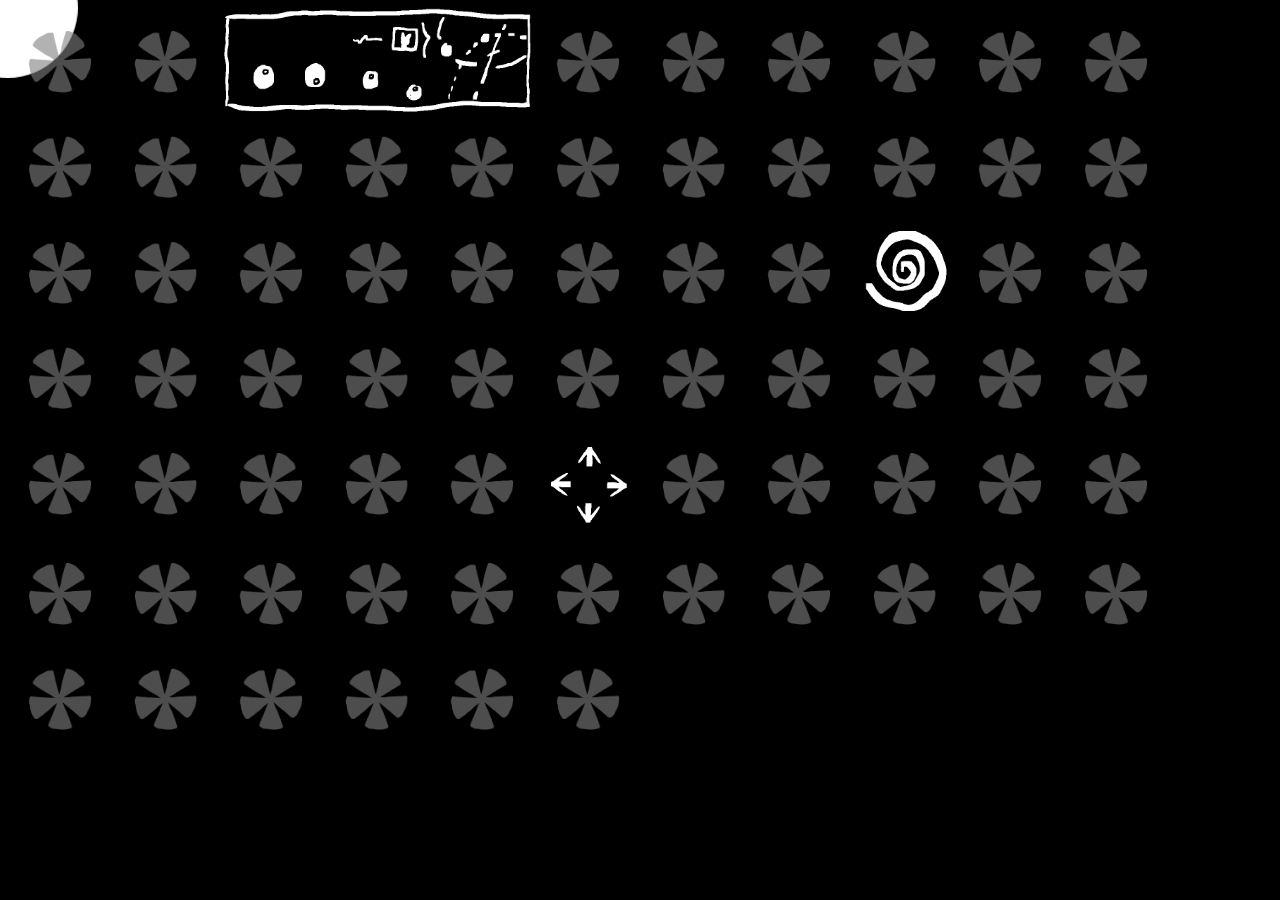
<file: index.html>
<!DOCTYPE html>
<html>
  <head>
    <meta charset="UTF-8">
    <meta name="viewport" content="width=device-width, initial-scale=1.0">
    <title>quessstionns>+>>??</title>
    <link href="/style.css" rel="stylesheet" type="text/css" media="all" href="favicon.ico">
    <script defer src="main.js"></script>
  </head>
  <body>
    <img class="spinimg" src="/indeximg/antaneacircle.png">
    <img class="spinimg" src="/indeximg/antaneacircle.png">
    <div id="welcome">
      <img id="welcome_img" src="/indeximg/banner0L0.gif">
    </div>
    <img class="spinimg" src="/indeximg/antaneacircle.png">
    <img class="spinimg" src="/indeximg/antaneacircle.png">
    <img class="spinimg" src="/indeximg/antaneacircle.png">
    <img class="spinimg" src="/indeximg/antaneacircle.png">
    <img class="spinimg" src="/indeximg/antaneacircle.png">
    <img class="spinimg" src="/indeximg/antaneacircle.png">
    <img class="spinimg" src="/indeximg/antaneacircle.png">
    <img class="spinimg" src="/indeximg/antaneacircle.png">
    <img class="spinimg" src="/indeximg/antaneacircle.png">
    <img class="spinimg" src="/indeximg/antaneacircle.png">
    <img class="spinimg" src="/indeximg/antaneacircle.png">
    <img class="spinimg" src="/indeximg/antaneacircle.png">
    <img class="spinimg" src="/indeximg/antaneacircle.png">
    <img class="spinimg" src="/indeximg/antaneacircle.png">
    <img class="spinimg" src="/indeximg/antaneacircle.png">
    <img class="spinimg" src="/indeximg/antaneacircle.png">
    <img class="spinimg" src="/indeximg/antaneacircle.png">
    <img class="spinimg" src="/indeximg/antaneacircle.png">
    <img class="spinimg" src="/indeximg/antaneacircle.png">
    <img class="spinimg" src="/indeximg/antaneacircle.png">
    <img class="spinimg" src="/indeximg/antaneacircle.png">
    <img class="spinimg" src="/indeximg/antaneacircle.png">
    <img class="spinimg" src="/indeximg/antaneacircle.png">
    <img class="spinimg" src="/indeximg/antaneacircle.png">
    <img class="spinimg" src="/indeximg/antaneacircle.png">
    <a href="/hellish.html">
      <div id="change">
        <img id="xspin" src="/indeximg/spiral.gif">
      </div> 
      <div id="warning" href=none><b> kinda somewhat of a flash warning</b></div>
    </a>
    
    <img class="spinimg" src="/indeximg/antaneacircle.png">
    <img class="spinimg" src="/indeximg/antaneacircle.png">
    <img class="spinimg" src="/indeximg/antaneacircle.png">
    <img class="spinimg" src="/indeximg/antaneacircle.png">
    <img class="spinimg" src="/indeximg/antaneacircle.png">
    <img class="spinimg" src="/indeximg/antaneacircle.png">
    <img class="spinimg" src="/indeximg/antaneacircle.png">
    <img class="spinimg" src="/indeximg/antaneacircle.png">
    <img class="spinimg" src="/indeximg/antaneacircle.png">
    <img class="spinimg" src="/indeximg/antaneacircle.png">
    <img class="spinimg" src="/indeximg/antaneacircle.png">
    <img class="spinimg" src="/indeximg/antaneacircle.png">
    <img class="spinimg" src="/indeximg/antaneacircle.png">
    <img class="spinimg" src="/indeximg/antaneacircle.png">
    <img class="spinimg" src="/indeximg/antaneacircle.png">
    <img class="spinimg" src="/indeximg/antaneacircle.png">
    <img class="spinimg" src="/indeximg/antaneacircle.png">
    <img class="spinimg" src="/indeximg/antaneacircle.png">
    <a href="/hellish.html">
      <div id="change_social">
        <img id="xspin" src="/indeximg/4arrow.gif">
      </div>
    </a>
    <img class="spinimg" src="/indeximg/antaneacircle.png">
    <img class="spinimg" src="/indeximg/antaneacircle.png">
    <img class="spinimg" src="/indeximg/antaneacircle.png">
    <img class="spinimg" src="/indeximg/antaneacircle.png">
    <img class="spinimg" src="/indeximg/antaneacircle.png">
    <img class="spinimg" src="/indeximg/antaneacircle.png">
    <img class="spinimg" src="/indeximg/antaneacircle.png">
    <img class="spinimg" src="/indeximg/antaneacircle.png">
    <img class="spinimg" src="/indeximg/antaneacircle.png">
    <img class="spinimg" src="/indeximg/antaneacircle.png">
    <img class="spinimg" src="/indeximg/antaneacircle.png">
    <img class="spinimg" src="/indeximg/antaneacircle.png">
    <img class="spinimg" src="/indeximg/antaneacircle.png">
    <img class="spinimg" src="/indeximg/antaneacircle.png">
    <img class="spinimg" src="/indeximg/antaneacircle.png">
    <img class="spinimg" src="/indeximg/antaneacircle.png">
    <img class="spinimg" src="/indeximg/antaneacircle.png">
    <img class="spinimg" src="/indeximg/antaneacircle.png">
    <img class="spinimg" src="/indeximg/antaneacircle.png">
    <img class="spinimg" src="/indeximg/antaneacircle.png">
    <img class="spinimg" src="/indeximg/antaneacircle.png">
    <img class="spinimg" src="/indeximg/antaneacircle.png">
    <div id="inversefollow"></div>
  </body>
</html>
</file>
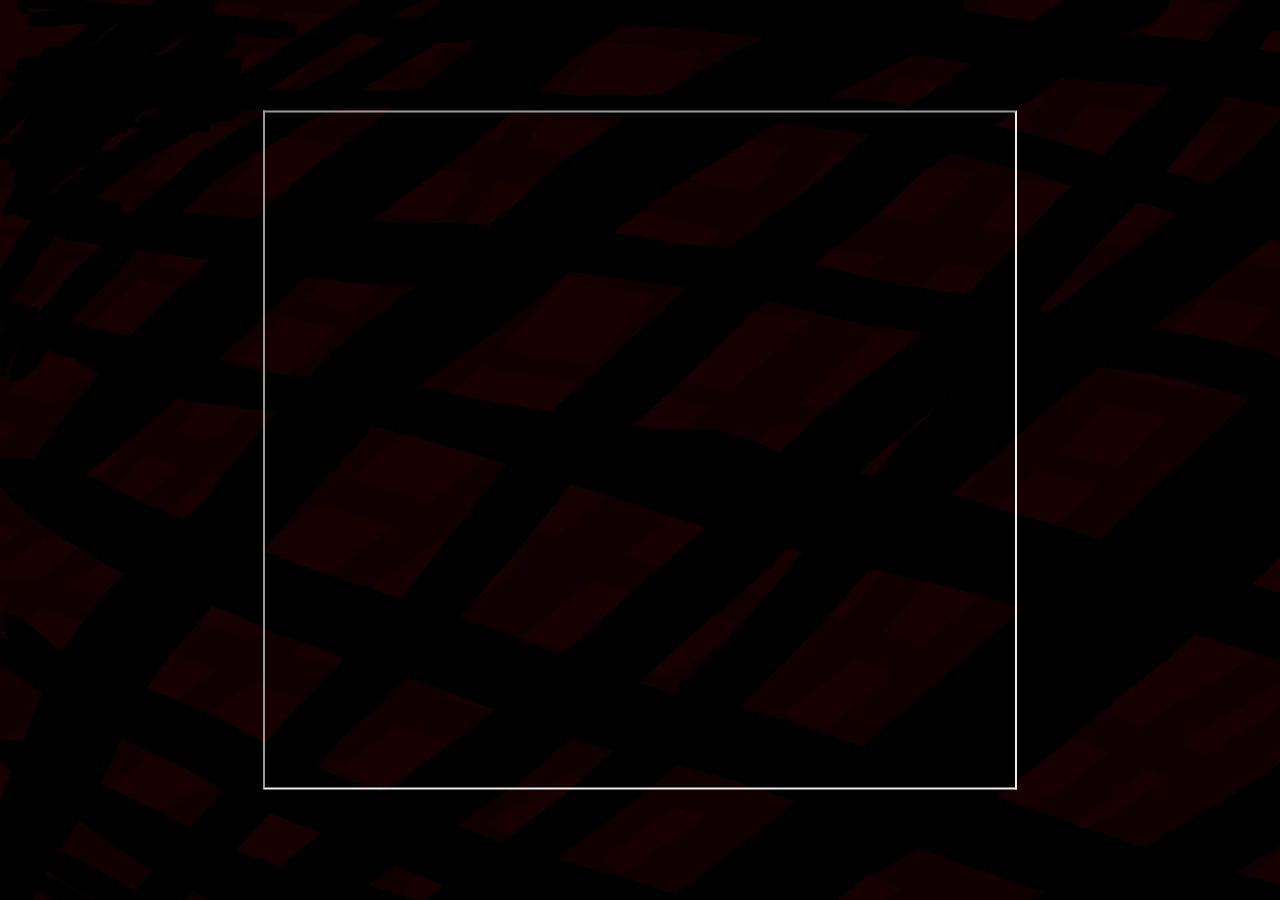
<file: guestroom(basement).html>
<!DOCTYPE html>
<html>
    <head>
    <style>
        iframe{
            position: absolute;
            left:50%;
            top: 50%;
            transform: translate(-50% ,-50%);
            height:75vh;
            width: 750px;
            
        }
        body{
            background-color: #0c0000;
            background-image:url(guest_bg.webp) ;
        }
        html{
            overflow: hidden;
        }
    </style>
    </head>
    <body>
        <iframe src="https://atrphiqtl.atabook.org/">
    </body>
</html>
</file>
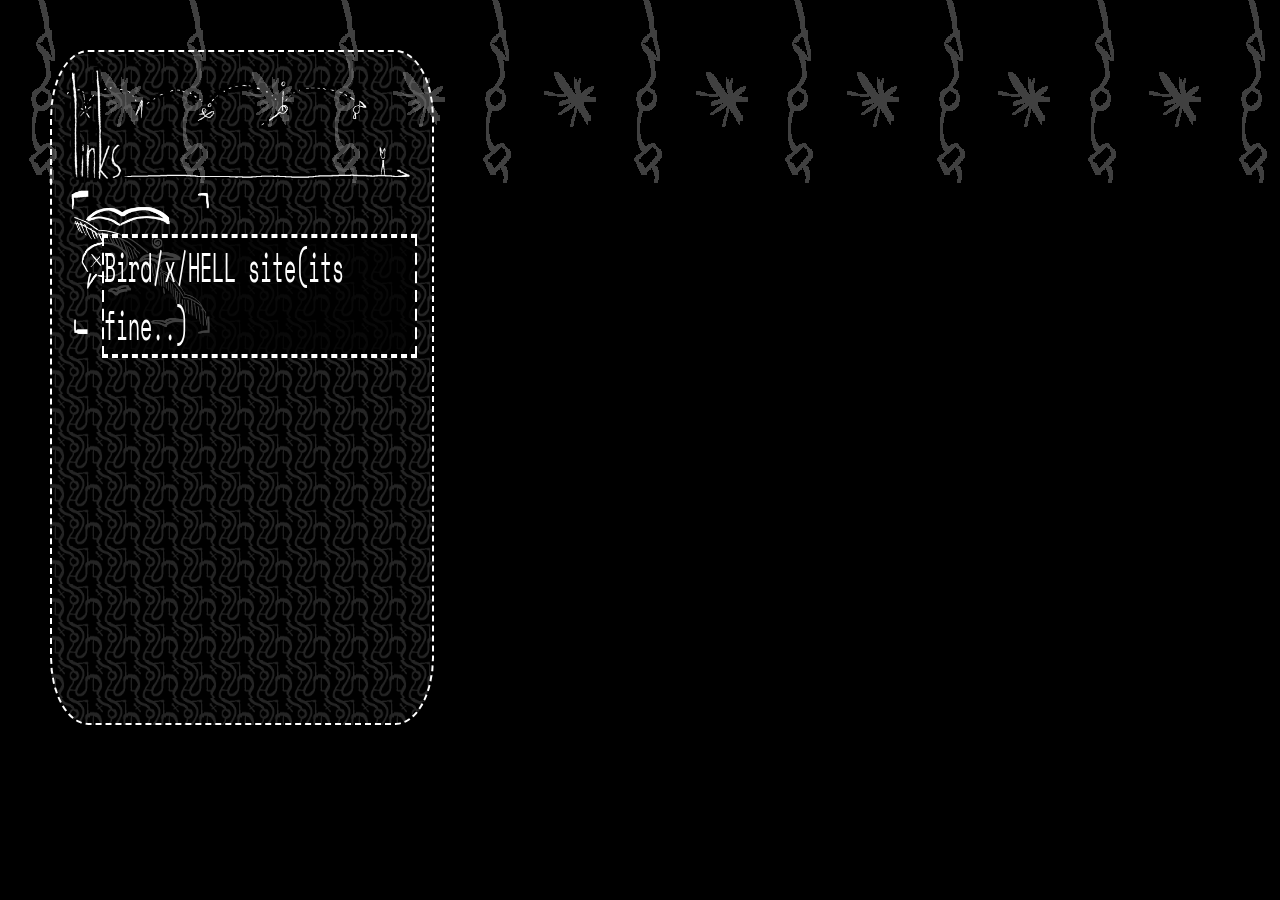
<file: what_do_you_want.html>
<!DOCTYPE html>
<html>
    <head>
        <link href="Style_hmm.css" rel="stylesheet" type="text/css" media="all">
        <link rel="preconnect" href="https://fonts.googleapis.com">
    <link rel="preconnect" href="https://fonts.gstatic.com" crossorigin>
    <link href="https://fonts.googleapis.com/css2?family=Space+Mono:ital,wght@0,400;0,700;1,400;1,700&display=swap" rel="stylesheet">

        <script src="links.js" defer ></script>
    </head>
    <body>
        <div id="all_link">
                <div>
                    <img id="links_banner"src="./linksimg/links_banner.webp">
                </div>
                <div class="link_box">
                    <a href="https://x.com/atromaqet"><img class="link_img" src="./linksimg/twt_link.webp"><div class="link_txt">
                        Bird/x/HELL site(its fine..)
                    </div>
                </div>
        </div>

        <div class="wrapper">
            <div class="item item1">
                <img class="scroller"src="./linksimg/bottom_scroll.png">
            </div>
            <div class="item item2">
                <img class="scroller"src="./linksimg/bottom_scroll.png">
            </div>
            <div class="item item3">
                <img class="scroller"src="./linksimg/bottom_scroll.png">
            </div>
            <div class="item item4">
                <img class="scroller"src="./linksimg/bottom_scroll.png" >
            </div>
            <div class="item item5">
                <img class="scroller"src="./linksimg/bottom_scroll.png">
            </div>
            <div class="item item6">
                <img class="scroller"src="./linksimg/bottom_scroll.png">
            </div>
            <div class="item item7">
                <img class="scroller"src="./linksimg/bottom_scroll.png">
            </div>
            <div class="item item8">
                <img class="scroller"src="./linksimg/bottom_scroll.png">
            </div>
            <div class="item item9">
                <img class="scroller"src="./linksimg/bottom_scroll.png">
            </div>
            <div class="item item10">
                <img class="scroller"src="./linksimg/bottom_scroll.png">
            </div>

            
        </div>
        <div class="wrapper2">
            <div class="itemx item1">
                <img class="scroller"src="./linksimg/bottom_scroll.png">
            </div>
            <div class="itemx item2">
                <img class="scroller"src="./linksimg/bottom_scroll.png">
            </div>
            <div class="itemx item3">
                <img class="scroller"src="./linksimg/bottom_scroll.png">
            </div>
            <div class="itemx item4">
                <img class="scroller"src="./linksimg/bottom_scroll.png" >
            </div>
            <div class="itemx item5">
                <img class="scroller"src="./linksimg/bottom_scroll.png">
            </div>
            <div class="itemx item6">
                <img class="scroller"src="./linksimg/bottom_scroll.png">
            </div>
            <div class="itemx item7">
                <img class="scroller"src="./linksimg/bottom_scroll.png">
            </div>
            <div class="itemx item8">
                <img class="scroller"src="./linksimg/bottom_scroll.png">
            </div>
            <div class="itemx item9">
                <img class="scroller"src="./linksimg/bottom_scroll.png">
            </div>
            <div class="itemx item10">
                <img class="scroller"src="./linksimg/bottom_scroll.png">
            </div>
        </div>
            
        <div id="wrapper3">
            <div class="item_top">
                <img src="/linksimg/hanger.webp">
            </div>
            <div class="item_top">
                <img src="/linksimg/hanger2.webp">
            </div>
            <div class="item_top">
                <img src="/linksimg/hanger.webp">
            </div>
            <div class="item_top">
                <img src="/linksimg/hanger2.webp">
            </div>
            <div class="item_top">
                <img src="/linksimg/hanger.webp">
            </div>
            <div class="item_top">
                <img src="/linksimg/hanger2.webp">
            </div>
            <div class="item_top">
                <img src="/linksimg/hanger.webp">
            </div>
            <div class="item_top">
                <img src="/linksimg/hanger2.webp">
            </div>
            <div class="item_top">
                <img src="/linksimg/hanger.webp">
            </div>
            <div class="item_top">
                <img src="/linksimg/hanger2.webp">
            </div>
            <div class="item_top">
                <img src="/linksimg/hanger.webp">
            </div>
            <div class="item_top">
                <img src="/linksimg/hanger2.webp">
            </div>
            <div class="item_top">
                <img src="/linksimg/hanger.webp">
            </div>
            <div class="item_top">
                <img src="/linksimg/hanger2.webp">
            </div>
            <div class="item_top">
                <img src="/linksimg/hanger.webp">
            </div>
            <div class="item_top">
                <img src="/linksimg/hanger2.webp">
            </div>
            <div class="item_top">
                <img src="/linksimg/hanger.webp">
            </div>

        </div>
        
    </body>
</html>
</file>
<file: Style_hmm.css>
html{
    background-color: rgb(0, 0, 0);
    color: white;
    overflow:hidden
}
a{
    color: white;
}

#links_banner{
    width: 100%;
    position: relative;
    top:0;
    left:0;
}
#all_link{
    width: 30%;
    height: 75%;
    position: fixed;
    left: 50px;
    top: 50px;
    /* background-color: black;
    border-image-slice: 110 110 110 110;
    border-image-width: 50px 50px 50px 50px;
    border-image-outset: 40px ;
    border-image-repeat: space space; 
    border-image-source: url(./linksimg/bord_img.webp);
    border-style: solid; */
    border-radius: 10%;
    border:2px dashed white;
    box-sizing: border-box;
    background-image: url(./linksimg/link_box_bg.png);
    background-repeat: repeat;
    background-size: 10% ;
    background
    z-index: 2;
    padding:15px;

}

.link_box{
    position:relative;
    width: 100%;
}
.link_img{
    width:150px;
    height:150px;
}
.link_txt{
    border:2px dashed rgb(255, 255, 255);
    height: 2;
    position: absolute;
    top:50%;
    left:10%;
    color: white;
    font-family: "Space Mono", monospace;
    font-size: 20px;
    transform:scale(1,2);
    background-color: rgba(0, 0, 0, 0.75); 
    margin: 0px;
}

.wrapper{
    /*border: 5px solid rgb(255, 255, 255);*/
    position:fixed;
    height:100px;
    overflow:hidden;
    width: 100%;
    bottom:0px;
    left: 0px;
    
}
.wrapper2{
    /*border: 5px solid rgb(255, 255, 255);*/
    position:fixed;
    height:100px;
    overflow:hidden;
    width: 100%;
    bottom:0px;
    left: 0px;
}

#wrapper3{
    position: absolute;
    width: 100%;
    display: flex;
    justify-content: space-between;
    top:-5px;
    z-index: 1;
}


.item{
    width: calc(100vw * (1/var(--box-amount)) + 25px);
    height:100px;
    position:absolute;
    left:100%;
    animation-name:scrollLeft;
    animation-duration:5s;
    animation-timing-function: linear;
    animation-iteration-count:infinite;
}
.itemx{
    width: calc(100vw * (1/var(--box-amount)) + 25px);
    height:100px;
    position:absolute;
    right:100%;
    animation-name:scrollRight;
    animation-duration:5s;
    animation-timing-function: linear;
    animation-iteration-count:infinite;
}
.item_top{
    position: relative;
    height: 100%;
    width:70px ;
    opacity: 25%;
    animation: rotate_y 2s linear infinite;
    z-index: 0;
}

.item1{
    animation-delay:calc(5s / var(--box-amount) * (var(--box-amount) - 1) * -1) ;
}
.item2{
    animation-delay:calc(5s/var(--box-amount)* (var(--box-amount) - 2)*-1) ;
}
.item3{
    animation-delay:calc(5s/var(--box-amount)* (var(--box-amount) - 3)*-1) ;
}
.item4{
    animation-delay:calc(5s/var(--box-amount)* (var(--box-amount) - 4)*-1) ;
}
.item5{
    animation-delay:calc(5s/var(--box-amount)* (var(--box-amount) - 5)*-1) ;
}
.item6{
    animation-delay:calc(5s/var(--box-amount)* (var(--box-amount) - 6)*-1) ;
}
.item7{
    animation-delay:calc(5s/var(--box-amount)* (var(--box-amount) - 7)*-1) ;
}
.item8{
    animation-delay:calc(5s/var(--box-amount)* (var(--box-amount) - 8)*-1) ;
}
.item9{
    animation-delay:calc(5s/var(--box-amount)* (var(--box-amount) - 9)*-1) ;
}
.item10{
    animation-delay:calc(5s/var(--box-amount)* (var(--box-amount) - 10)*-1) ;
}
.scroller{
    opacity:  .1;
    width: 97%;
    height:100%
}

@keyframes scrollLeft{
    to{
        left:-200px;
    }
}
@keyframes scrollRight{
    to{
        right:-200px;
    }
}
@keyframes rotate_y{
    0%{
        transform:rotate(0deg);
    }
    100%{
        transform:rotatey(360deg) ;
    }
}

:root{
    --box-amount:10;
}
</file>
